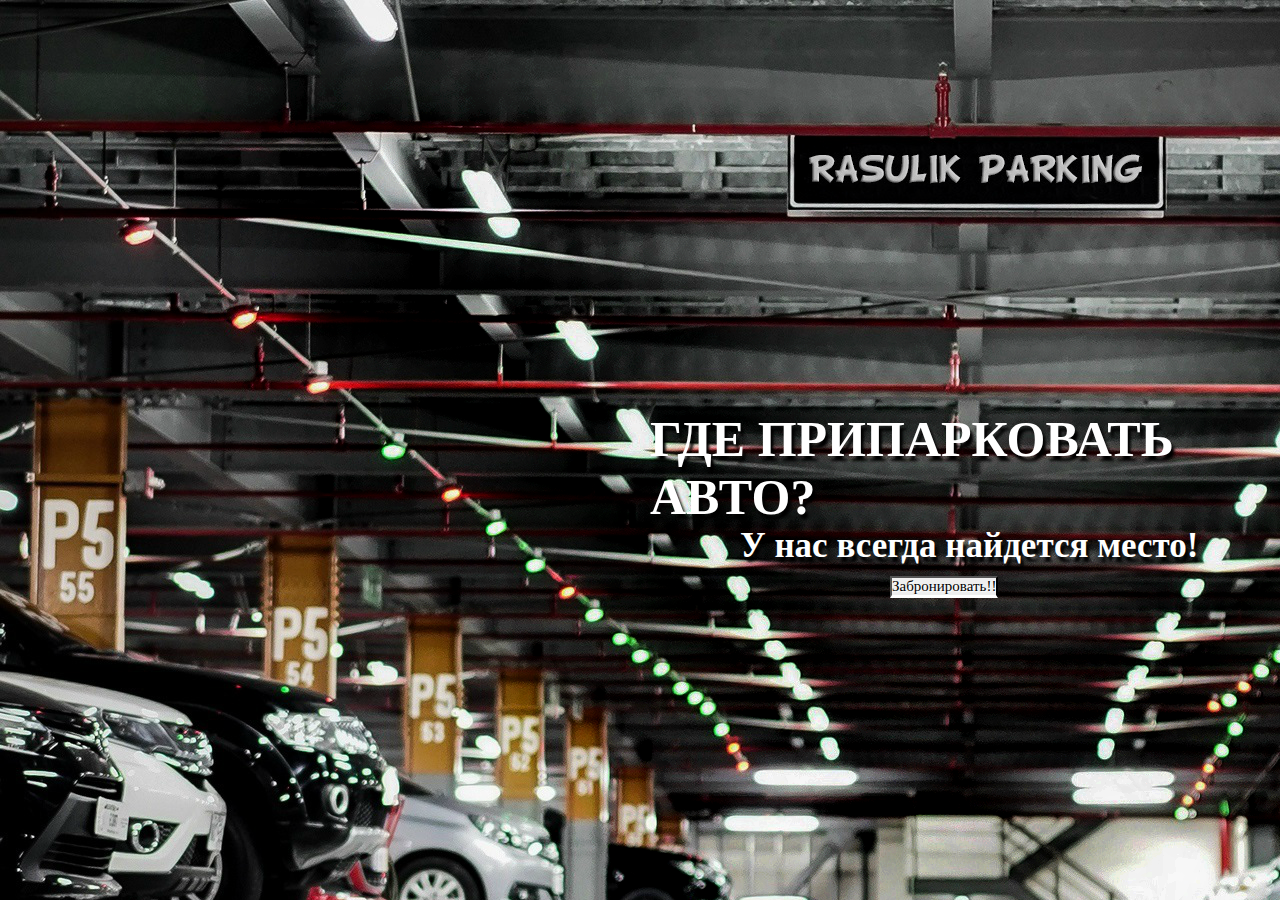
<file: rasulik parking/index.html>
<!DOCTYPE html>
<html>
<head>
	<meta charset="utf-8">
	<title>RASULIK PARKING</title>
	<link rel="stylesheet" type="text/css" href="style.css">

</head>
<body>
	<div class="text">
	<h2>ГДЕ ПРИПАРКОВАТЬ АВТО?</h2>
	<h1>У нас всегда найдется место!</h1>
	<a href="main.html"><input class="dws-submit"type="submit" name="submit" value="Забронировать!!"></a>
</div>

</body>
</html>
</file>
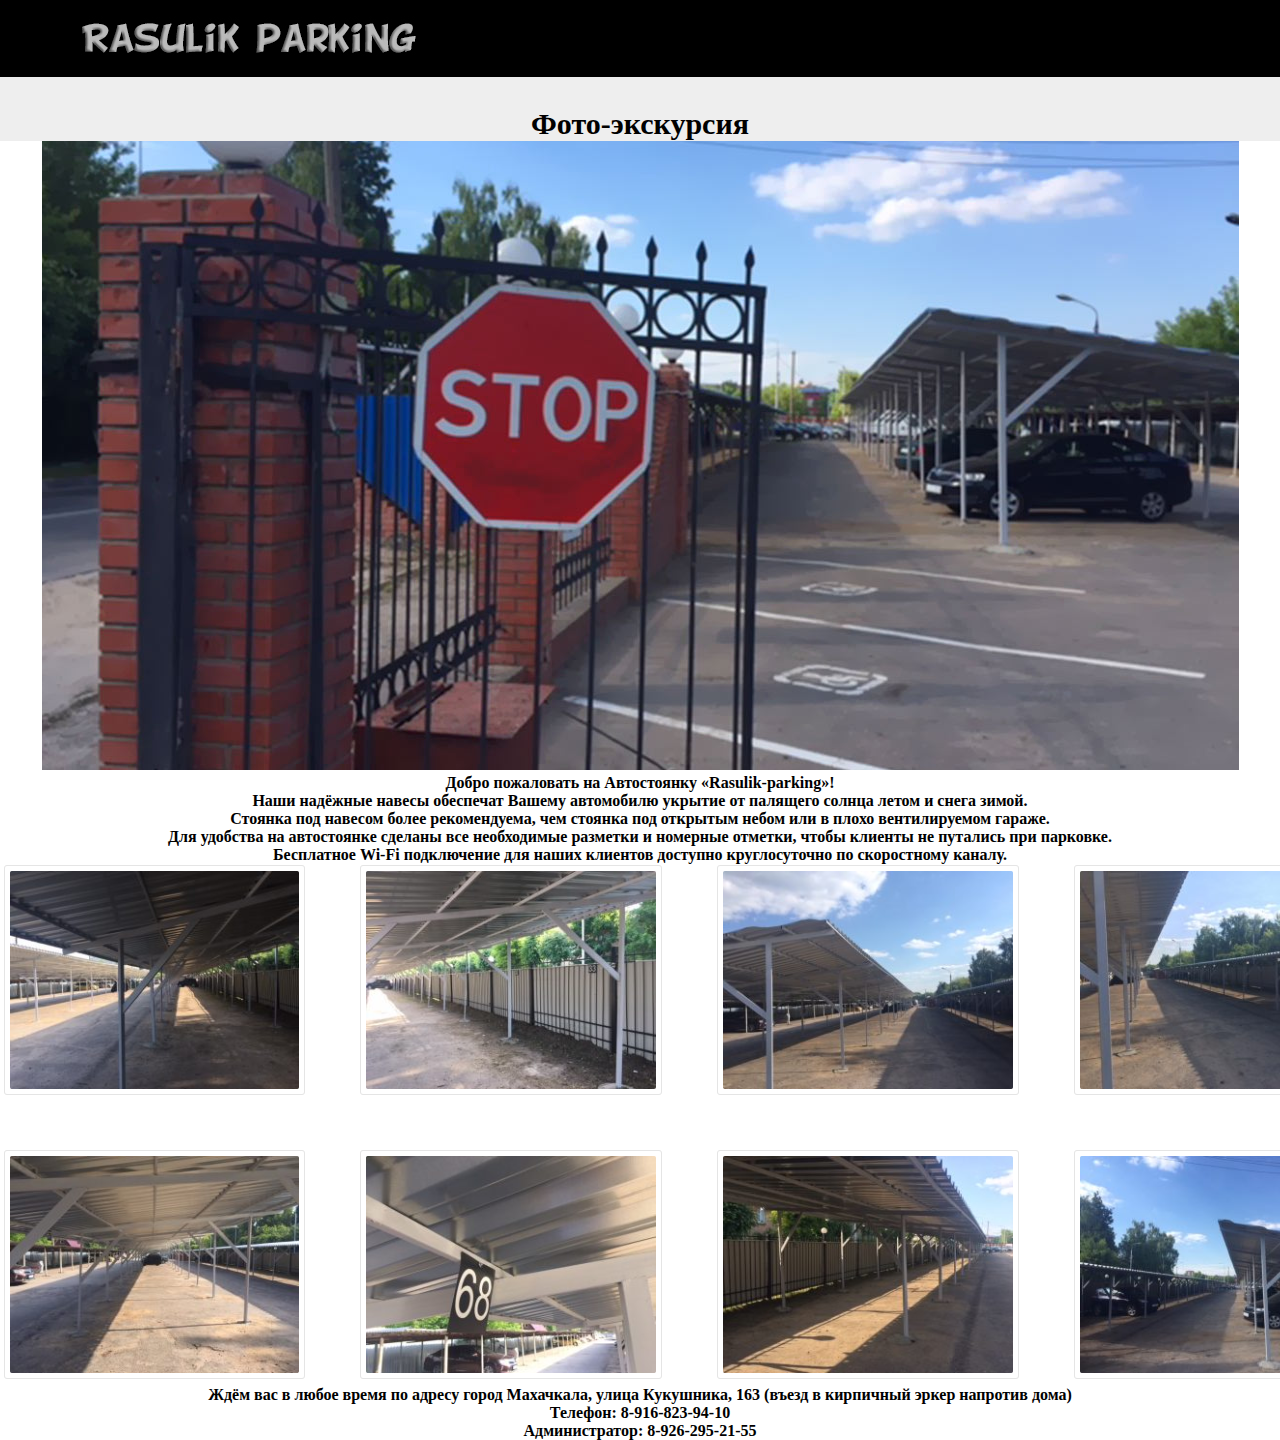
<file: rasulik parking/fotoeks.html>
<!DOCTYPE html>
<html>
<head>
	<meta charset="utf-8">
	<title>Фото-экскурсия</title>
	<link rel="stylesheet" type="text/css" href="css/style2.css">
</head>
<body>
		<header>
			<!--ШАПКА САЙТА -->
		<div class="logo">
         <a href="tarif.html"><img src="img/logo.jpg" class="graficlogo">
       </a>
   </div>
</header>
   <div class="fotoglavniytext">
   	<span><h2>Фото-экскурсия<h2></span>
  </h2>
</div>
<!--ФОТО АВТОСТОЯНКИ-->
  <div align="center">
  	<img src="img/parkovka1.png">
  </div>
  <div class="contentparkovka" align="center">
  	<strong><p>Добро пожаловать на Автостоянку «Rasulik-parking»!</p>
<p>Наши надёжные навесы обеспечат Вашему автомобилю укрытие от палящего солнца летом и снега зимой.</p> <p>Стоянка под навесом более рекомендуема, чем стоянка под открытым небом или в плохо вентилируемом гараже.</p>
<p>Для удобства на автостоянке сделаны все необходимые разметки и номерные отметки, чтобы клиенты не путались при парковке.</p>
<p>Бесплатное Wi-Fi подключение для наших клиентов доступно круглосуточно по скоростному каналу.</p></strong>
  </div>
  <div align="center">
  	<img src="img/parkovka2.png">
  </div>
  <div class="contentparkovka2" align="center">
  	<strong>
  		<p>Ждём вас в любое время по адресу город Махачкала, улица Кукушника, 163 (въезд в кирпичный эркер напротив дома)</p>
Телефон: 8-916-823-94-10<br>
Администратор: 8-926-295-21-55
  	</strong>
  </div>

</body>
</html>
</file>
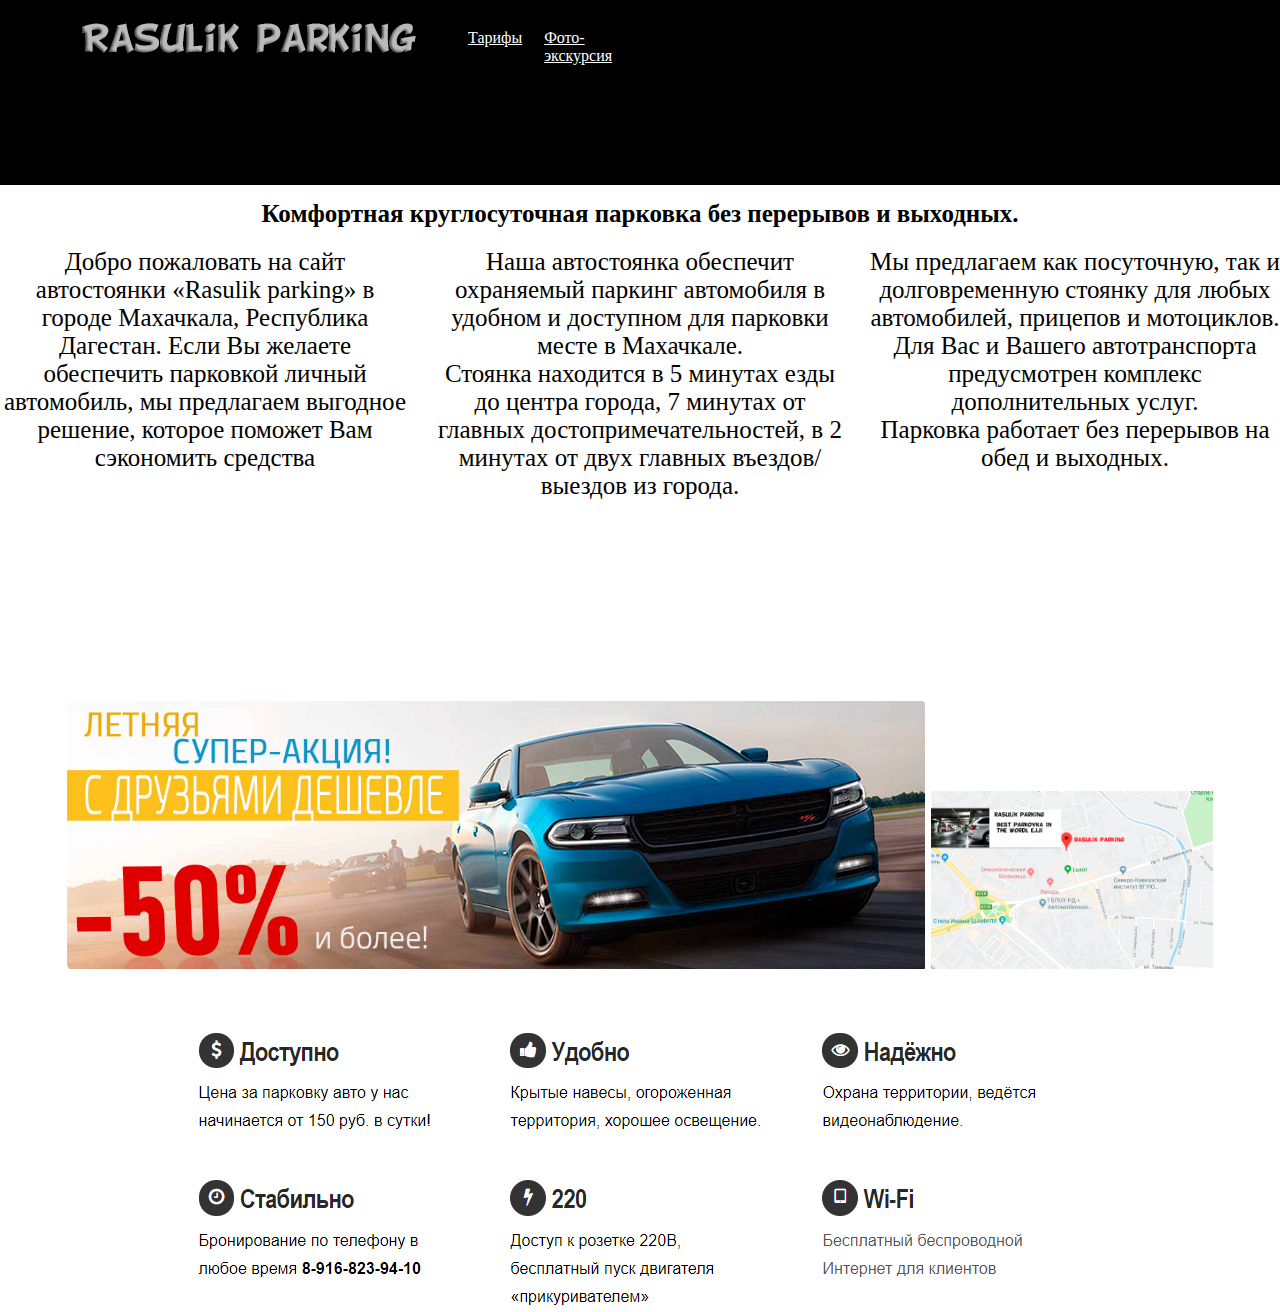
<file: rasulik parking/main.html>
<!DOCTYPE html>
<html>
<head>
	<meta charset="utf-8">
	<title>Инфо о R-Parking</title>
	<link rel="stylesheet" type="text/css" href="css/style2.css">
</head>
<body>
	<header>
		<!--ШАПКА САЙТА -->
		<div class="logo">
         <a href="index.html"><img src="img/logo.jpg" class="graficlogo">
</a>
<a href="tarif.html" class="tarif"><span>Тарифы</span></a>
<a href="fotoeks.html" class="fotoekcss"><span>Фото-экскурсия</span></a>
<!--ПРЯМАЯ ЛИНИЯ-->
<span class="nomer">8-916-888-94-10</span>
		</div>
	</header>
 <main>
 	<!--ОСНОВНОЙ КОНТЕНТ/ИНФОРМАЦИЯ -->
 	<div align="center" class="infomain">
 	<span class="glavniytext"><strong><p>Комфортная круглосуточная парковка без перерывов и выходных.</strong></span>
 	<div class="columnntext"><p>Добро пожаловать на сайт автостоянки «Rasulik parking» в городе Махачкала, Республика Дагестан. Если Вы желаете обеспечить парковкой личный  автомобиль, мы предлагаем  выгодное решение, которое поможет Вам сэкономить средства</p><br>

<p>Наша автостоянка обеспечит охраняемый паркинг автомобиля в удобном и доступном для парковки месте в Махачкале.</p>
<p>
Стоянка находится в 5 минутах езды до центра города, 7 минутах от главных достопримечательностей, в 2 минутах от двух главных въездов/выездов из города.</p>

<p>Мы предлагаем как посуточную, так и долговременную стоянку для любых автомобилей, прицепов и мотоциклов.<p>Для Вас и Вашего автотранспорта предусмотрен комплекс дополнительных услуг.</p>

<p>Парковка работает без перерывов на обед и выходных.</p></p></div>
	
<!--РЕКЛАМА АКЦИИ -->
<img src="img/reklama.png" class="reklama">
<!--КАРТА, НАШЕ МЕСТО ПОЛОЖЕНИЕ -->
<a href="https://goo.gl/maps/DdEbZDaH4bPfBWe59"><img src="img/rasulikparking.png" height="22%" width="22%"></a>

 </div><br><br>
<div class="scr" align="center"><img src="img/Screenshot_1.png" class="src1"></div>

</main>
</body>
</html>
</file>
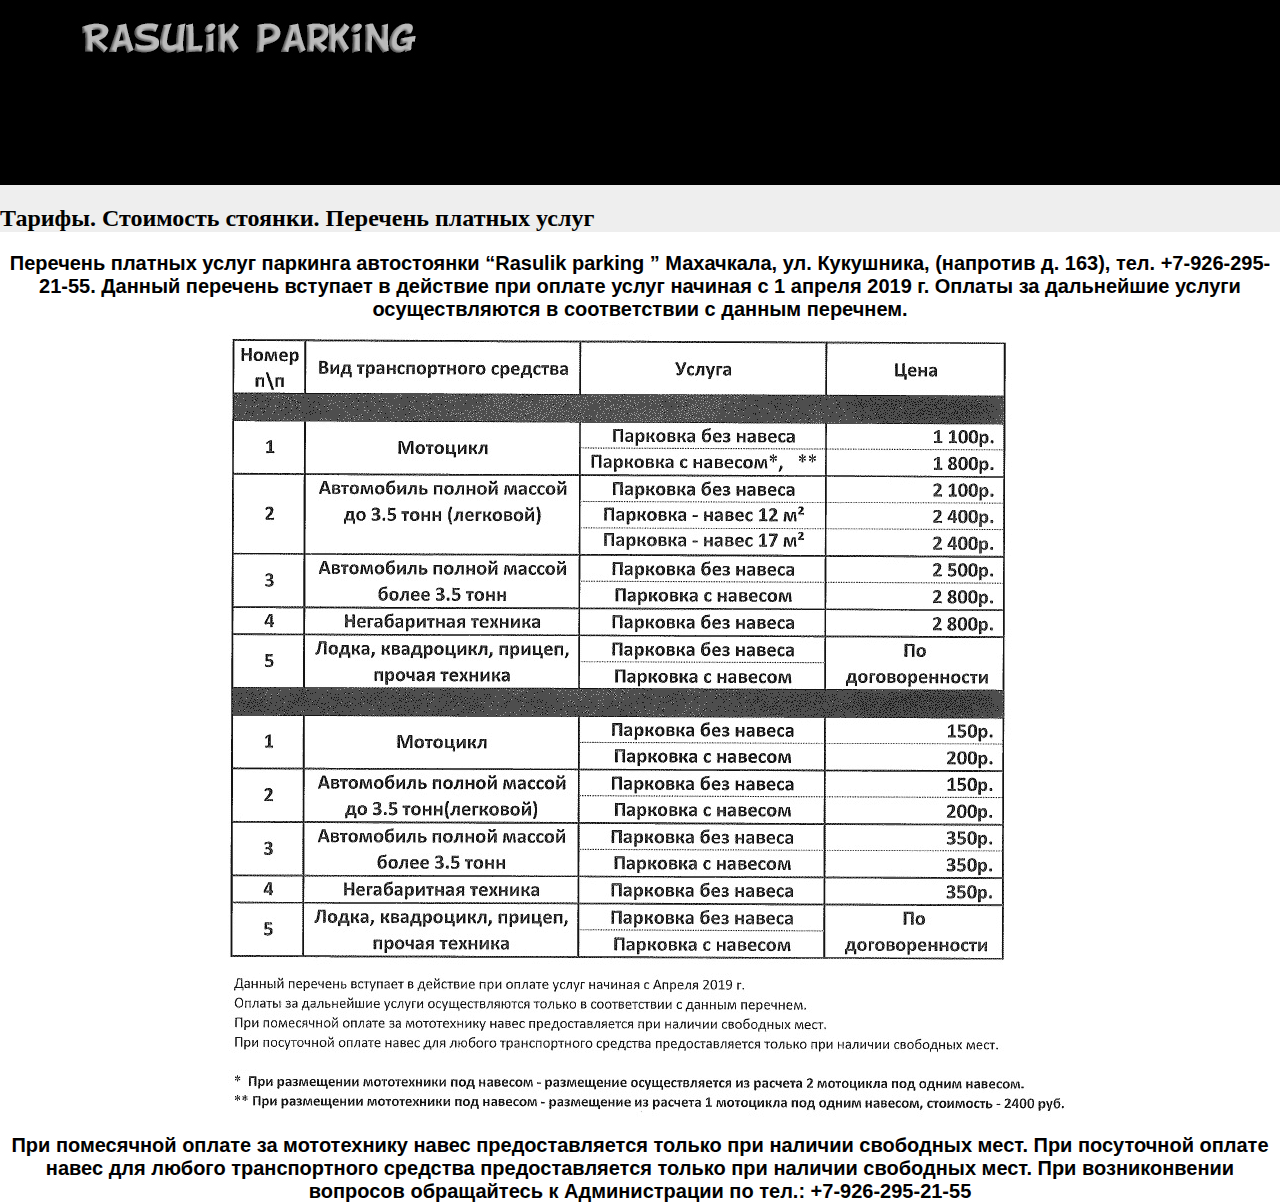
<file: rasulik parking/tarif.html>
<!DOCTYPE html>
<html>
<head>
	<meta charset="utf-8">
	<title>Тарифы</title>
	<link rel="stylesheet" type="text/css" href="css/style2.css">
</head>
<body>
		<header>
			<!--ШАПКА САЙТА -->
		<div class="logo">
         <a href="main.html"><img src="img/logo.jpg" class="graficlogo">
         </a>
         <!--ПРЯМАЯ ЛИНИЯ-->
         <span class="nomer">8-916-888-94-10</span>
     </div>
 </header>
 <main>
 	<!--ТАРИФ-->
 	<span class="tarifnachalo"><h2 class="tarifst">Тарифы. Стоимость стоянки. Перечень платных услуг<h2><span>
 		<div class="content" align="center">
 			<!--ИНФОРМАЦИЯ-->
 			<p class="contenttext1">Перечень платных услуг паркинга автостоянки “Rasulik parking ”
Махачкала, ул. Кукушника, (напротив д. 163), тел. +7-926-295-21-55.
Данный перечень вступает в действие при оплате услуг начиная с 1 апреля 2019 г.
Оплаты за дальнейшие услуги осуществляются в соответствии с данным перечнем.</p>
 <!--ПРАЙС-->
 <img src="img/price.png">
 <p>При помесячной оплате за мототехнику навес предоставляется только при наличии свободных мест.
При посуточной оплате навес для любого транспортного средства предоставляется только при наличии свободных мест.
При возниконвении вопросов обращайтесь к Администрации по тел.: +7-926-295-21-55</p>

 		</div>
 </main>

</body>
</html>
</file>
<file: rasulik parking/style.css>
html{
	font-family:Times New Roman; /* ШРИФТ КОТОРЫЙ БУДЕТ ИСПОЛЬЗОВАТЬСЯ ВЕЗДЕ*/
}

*{
	padding: 0;
	margin: 0;
}
body{
	background-image: url(img/image.png); /*ЗАДНИЙ ФОН САЙТА*/
	color: white;
	    
}

body h2{
	font-size: 50px;
	text-shadow: black 3px 5px 3px;/* ТЕНЬ ДЛЯ ШРИФТА */
	padding-top: 410px;
	margin-left: 650px;
}

body h1{
	font-size: 35px;
	text-shadow: black 3px 5px 3px;
	margin-left: 740px;
}

.dws-submit{
	color: #000000
	border: none;
	border-bottom: 3px solid white;	
	cursor:pointer;
	font-family: Verdana;
	font-size: 15px;
	margin-left: 890px;
	margin-top: 10px;
	text-shadow: white 1px 1px 1px;
}
</file>
<file: rasulik parking/css/style2.css>
﻿html{
	font-family:Times New Roman; /* ШРИФТ КОТОРЫЙ БУДЕТ ИСПОЛЬЗОВАТЬСЯ ВЕЗДЕ*/
}

*{
	padding: 0;
	margin: 0;
}
body{  
	
}

.logo{ /* ШАПКА САЙТА */
	background-color: black;
	width: 100%;
    display: flex;
}

.graficlogo{ /* КАРТИНКА КОТОРАЯ НАХОДИТСЯ В ШАПКЕ */
	margin-left: 80px;
}

.tarif{

	margin-left: 50px;
	padding-top: 29px;
	color: white;
}

.glavniytext{

	font-size: 25px;
	grid-template-columns:10fr 1fr;
        color:black;

}

.infomain{
	padding-top: 15px;


}

.reklama{ /* РЕКЛАМА АКЦИИ*/
	margin-top: 200px;
}

.nomer{ /* НОМЕР ПРЯМОЙ ЛИНИИ*/
	padding-top: 25px;
	color: grey;
	margin-left: 1000px;
	font-size: 28px;

}

.tarifnachalo{
	
    background:#EEEEEE;
    width: 100%;

}
.tarifst{
 padding-top: 20px;
 background:#EEEEEE;
    width: 100%;
}

.contenttext1{
	font-size: 20px;
	padding-top: 20px;

}

.content{
	font-size: 20px;
    font-family: arial;
}


.fotoekcss{
	margin-left: 22px;
	padding-top: 29px;
	color: white;
    
}

.fotoglavniytext{
	
	font-size: 20px;
	padding-top: 30px;
	background: #EEEEEE;
	width: 100%;
	display: flex;
	justify-content: center;
}


.columnntext{
	color: black;
	column-count: 3;
	padding-top: 20px;
}
</file>
